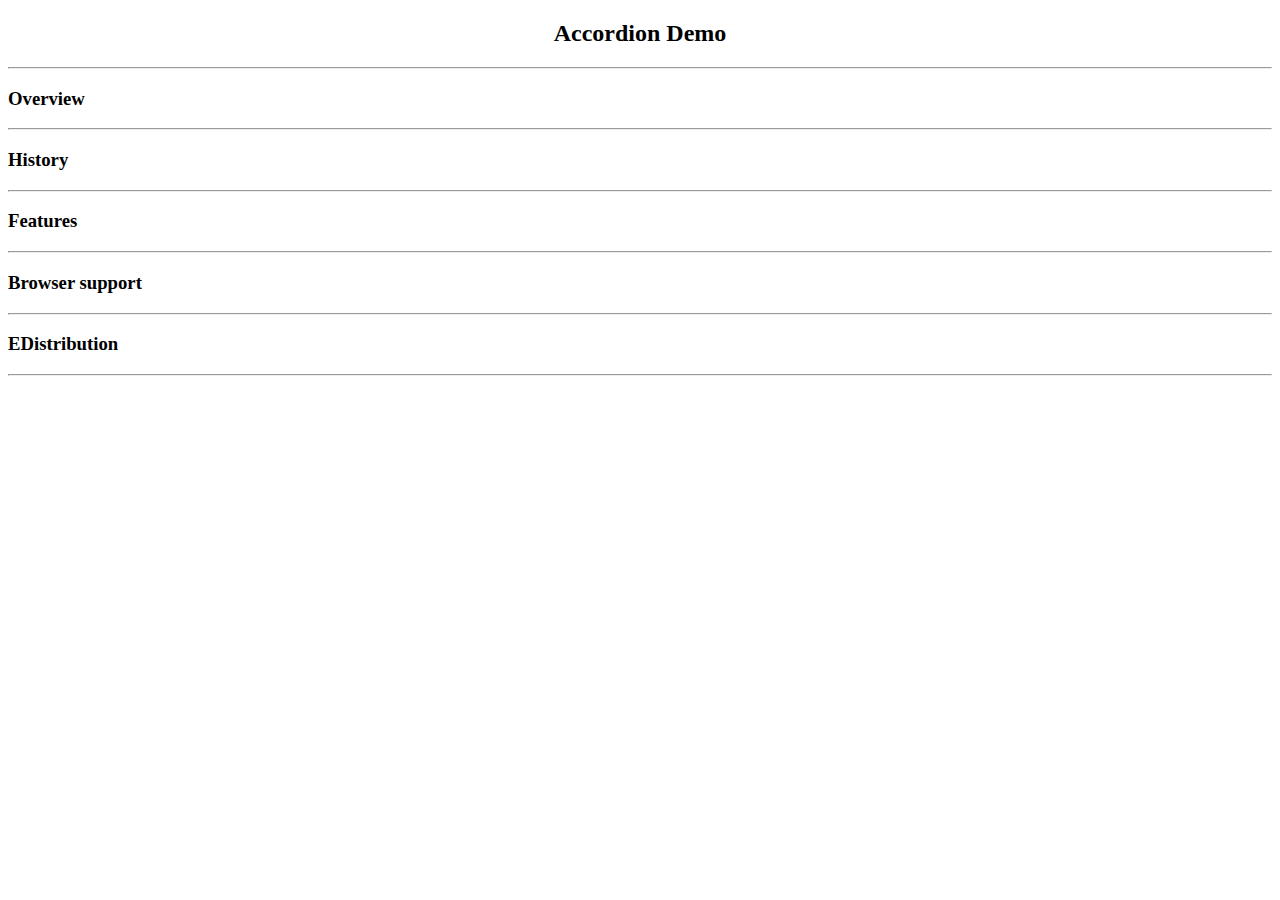
<file: jQuery_Accordion_Demo/my_accordion.html>
<!doctype html>
<html lang="en">
<head>
  <meta charset="utf-8">

  <title>Demo</title>

  <script type="text/javascript" src="js/jquery-3.2.1.min.js"></script>
  

  <link rel="stylesheet" type="text/css" href="css/mycss.css"/> 

  <!--[if lt IE 9]>
    <script src="https://cdnjs.cloudflare.com/ajax/libs/html5shiv/3.7.3/html5shiv.js"></script>
  <![endif]-->
</head>

<body>
    <div id="content_container">
        <span style="text-align: center;"><h2>Accordion Demo</h2></span>

        <hr />
        <span id="action" onclick="hideShow(this)"><h3>Overview</h3></span>
        <p id="content" style="display: block;">
            jQuery, at its core, is a Document Object Model (DOM) manipulation library. The DOM is a tree-structure representation of all the elements of a Web page. jQuery simplifies the syntax for finding, selecting, and manipulating these DOM elements. For example, jQuery can be used for finding an element in the document with a certain property (e.g. all elements with an h1 tag), changing one or more of its attributes (e.g. color, visibility), or making it respond to an event (e.g. a mouse click).<br />

            jQuery also provides a paradigm for event handling that goes beyond basic DOM element selection and manipulation. The event assignment and the event callback function definition are done in a single step in a single location in the code. jQuery also aims to incorporate other highly used JavaScript functionality (e.g. fade ins and fade outs when hiding elements, animations by manipulating CSS properties). <br />               
        </p>

        <hr />
        <span id="action" onclick="hideShow(this)"><h3>History</h3></span>
        <p id="content">
            jQuery was originally created in January 2006 at BarCamp NYC by John Resig and was influenced by Dean Edwards' earlier cssQuery library.[10][11] It is currently maintained by a team of developers led by Timmy Willison (with the jQuery selector engine, Sizzle, being led by Richard Gibson).<br />

            jQuery was originally licensed under the CC BY-SA 2.5, and relicensed to the MIT license in 2006.[12] At the end of 2006, it was dual-licensed under GPL and MIT licenses.[13] As this led to some confusion, in 2012 the GPL was dropped and is now only licensed under the MIT license.[14]<br />
                
            In 2015, jQuery was used on 63% of the top 1 million websites (according to BuiltWith), and 17% of all Internet websites.[15] As of June 2018, jQuery is used on 73% of the top 1 million websites, and by 22.4% of all websites (according to BuiltWith).[16] <br />
        </p>

        <hr />
        <span id="action" onclick="hideShow(this)"><h3>Features</h3></span>
        <p id="content">
            <strong>jQuery includes the following features:</strong><br /> 

            DOM element selections using the multi-browser open source selector engine Sizzle, a spin-off of the jQuery project[17]<br /> 
            DOM manipulation based on CSS selectors that uses elements' names and attributes, such as id and class, as criteria to select nodes in the DOM<br /> 
            Events<br /> 
            Effects and animations<br /> 
            Ajax<br /> 
            Deferred and Promise objects to control asynchronous processing<br /> 
            JSON parsing<br /> 
            Extensibility through plug-ins<br /> 
            Utilities, such as feature detection<br /> 
            Compatibility methods that are natively available in modern browsers, but need fallbacks for older browsers, such as jQuery.inArray() and jQuery.each().<br /> 
            Cross-browser support<br />        
        </p>

        <hr />
        <span id="action" onclick="hideShow(this)"><h3>Browser support</h3></span>
        <p id="content">
            jQuery 3.0 & newer supports "current−1 versions" (meaning the current stable version of the browser and the version that preceded it) of Firefox, Chrome, Safari, and Edge as well as Internet Explorer 9 & newer. On mobile it supports iOS 7 & newer and Android 4.0 & newer.[18]<br /> 
        </p>

        <hr />
        <span id="action" onclick="hideShow(this)"><h3>EDistribution</h3></span>
        <p id="content">
            The jQuery library is typically distributed as a single JavaScript file that defines all its interfaces, including DOM, Events, and Ajax functions. It can be included within a Web page by linking to a local copy, or by linking to one of the many copies available from public servers. jQuery has a content delivery network (CDN) hosted by MaxCDN.[19] Google and Microsoft host the library as well.[20][21]<br />  
        </p>

        <hr />
    </div>

    <script type="text/javascript" src="js/my_accordion.js"></script>
</body>
</html>
</file>
<file: jQuery_Accordion_Demo/css/mycss.css>
header
{
    /*border: 1px solid black;*/
    background-image: url("../img/header.png");
    background-repeat: no-repeat;
    position: absolute;
    /*width: 1200px;*/
    width: 100%;
    height: 120px;
    margin: 10px;
    padding: 10px;
}
aside
{
    /*border: 1px solid black;*/
    background-image: url("../img/nav.png");
    background-repeat: no-repeat;
    position: absolute;
    width: 240px;
    height: 600px;
    top: 130px;
    margin: 10px;
    padding: 10px;
    
}
section
{
    /*border: 1px solid black;*/
    background-image: url("../img/section.png");
    background-repeat: no-repeat;
    position: absolute;
    /*width: 960px;*/
    width: 100%;
    height: 600px;
    top: 130px;
    left: 250px;
    margin: 10px;
    padding: 10px;
}
footer
{
    /*border: 1px solid black;*/
    background-image: url("../img/footer.png");
    background-repeat: no-repeat;
    position: absolute;
    /*width: 1200px;*/
    width: 100%;
    height: 80px;
    top: 730px;
    margin: 10px;
    padding: 10px;
}

/*header
{
    background-image: url("../img/header.png");
    background-repeat: no-repeat;
    width: 1200px;
    height: 120px;
}
aside
{
    background-image: url("../img/nav.png");
    background-repeat: no-repeat;
    float: left;
    width: 240px;
    height: 600px;
}
section
{
    background-image: url("../img/section.png");
    background-repeat: no-repeat;
    float: left;
    width: 960px;
    height: 600px;
}
footer
{
    background-image: url("../img/footer.png");
    background-repeat: no-repeat;
    clear: both;
    width: 1200px;
    height: 80px;
}
*/
/*
#header 
{
    background-image: url("../img/header.png");
    width: 1200px;
    height: 120px;
    margin: 0px;
}

#aside 
{
    background-image: url("../img/nav.png");
    width: 240px;
    height: 600px;
    margin: 0px;
    float: left;
}
#section 
{
    background-image: url("../img/section.png");
    width: 960px;
    height: 600px;
    position: absolute;
    left: 240px;
    top: 120px;
    margin: 0px;
    float: left;
}
#footer 
{
    background-image: url("../img/footer.png");
    width: 1200px;
    height: 80px;
    position: absolute;
    top: 720px;
    margin: 0px;
}
*/
</file>
